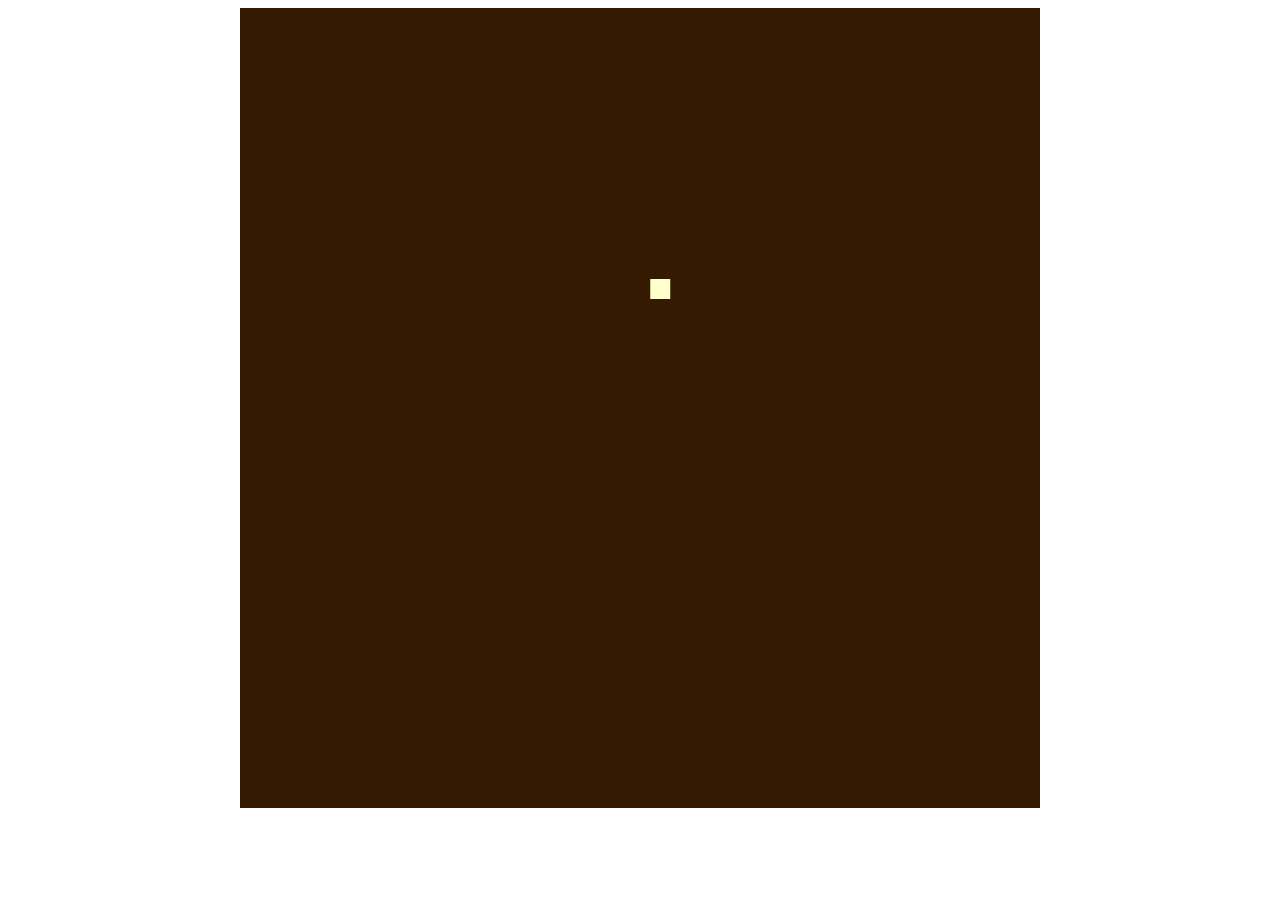
<file: index.html>
<!DOCTYPE html>
<html lang="en">

<head>
  <meta charset="UTF-8">
  <meta name="viewport" content="width=device-width, initial-scale=1.0">
  <title>Spin it right</title>
  <link rel="stylesheet" href="./assets/css/index.css">
</head>
<body onload="main()">
  <!-- <div id="header">
      <div class="score">
          <h3>Time</h3>
          <span id="time">1.0999s</span>
      </div>
      <h1 class="title"><span class="title">Spin</span> it <span class="title">right</span></h1>
      <div class="score">
          <h3>Score</h3>
          <span id="points">500</span>
      </div>
  </div> -->
  <canvas id="game" width="800" height="800" style="display: block; margin: 0 auto;">
    Please use a browser that supports "canvas"
    </canvas>
  <!-- <div id="play-container">
    <button id="play-button"></button>
  </div>
  <div id="container" style="display: none;">
    <canvas id="game" style="display: block; margin: 0 auto;" width="200px" height="500">
      Please use a browser that supports "canvas"
    </canvas>
  </div> -->
  <script src="./assets/js/game.js"></script>
  <script src="./assets/js/index.js"></script>
  <script src="./assets/js/lib/cuon-matrix.js"></script>
  <script src="./assets/js/lib/cuon-utils.js"></script>
  <script src="./assets/js/lib/webgl-debug.js"></script>
  <script src="./assets/js/lib/webgl-utils.js"></script>
</body>

</html>
</file>
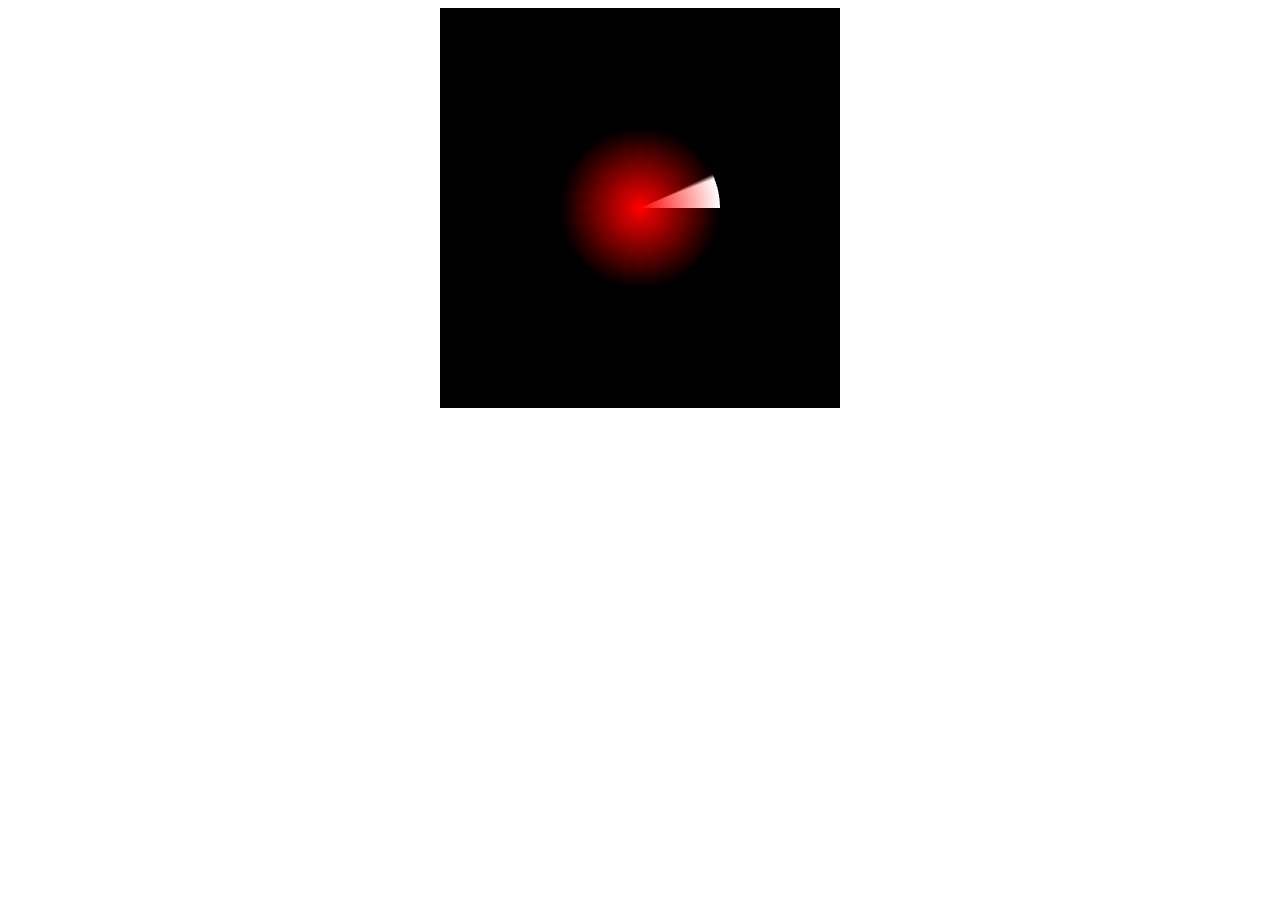
<file: code.html>
<!DOCTYPE html>
<html>
<head>
  <meta charset="utf-8">
  <title>WebGL Circle using Points</title>
</head>
<body onload="main()">
  <canvas id="webgl" width="400" height="400" style="display:block;margin:auto;"></canvas>
  <script src="./assets/js/lib/cuon-matrix.js"></script>
  <script src="./assets/js/lib/cuon-utils.js"></script>
  <script src="./assets/js/lib/webgl-debug.js"></script>
  <script src="./assets/js/lib/webgl-utils.js"></script>
  <script>
    // Vertex shader program
    var VSHADER_SOURCE =
    "attribute vec4 a_Position;\n" +
    "attribute vec4 a_Color;\n" +
    "varying vec4 v_Color;\n" +
    "void main() {\n" +
    " gl_Position = a_Position;\n" +
    " v_Color = a_Color;\n" +
    "}\n";

    // Fragment shader program
    var FSHADER_SOURCE =
    "#ifdef GL_ES\n" +
    "precision mediump float;\n" +
    "#endif \n" +
    "varying vec4 v_Color;\n" +
    "void main() {\n" +
    " gl_FragColor = v_Color;\n" +
    "}\n";

    function main() {
      // Retrieve <canvas> element
      var canvas = document.getElementById('webgl');

      // Get the rendering context for WebGL
      var gl = canvas.getContext('webgl') || canvas.getContext('experimental-webgl');
      if (!gl) {
        console.log('Failed to get the rendering context for WebGL');
        return;
      }

      // Initialize shaders
      if (!initShaders(gl, VSHADER_SOURCE, FSHADER_SOURCE)) {
        console.log('Failed to initialize shaders.');
        return;
      }

      var n = initVertexBuffers(gl);
      if (n < 0) {
        console.log('Failed to set the positions of the vertices');
        return;
      }

      // Set the color for clearing <canvas>
      gl.clearColor(0.0, 0.0, 0.0, 1.0);

      // Clear <canvas>
      gl.clear(gl.COLOR_BUFFER_BIT);

      // Draw the circle using points
      gl.drawArrays(gl.TRIANGLE_FAN, 0, n);
    }

    function initVertexBuffers(gl) {
      var vertices = [];
      var radius = 0.4;
      var numPoints = 100;

      vertices.push(0, 0, 1.0, 0.0, 0.0); // Center point
      for (let i = 0; i <= numPoints; i++) {
        const angle = (2 * Math.PI * i) / numPoints;
        const x = radius * Math.cos(angle);
        const y = radius * Math.sin(angle);
        if(i < 7){
            vertices.push(x, y, 1.0, 1.0, 1.0);
        }else{
            vertices.push(x, y, 0.0, 0.0, 0.0);
        }
      }
      var n = vertices.length / 5;

      // Create a buffer object
      var vertexColorBuffer = gl.createBuffer();
      if (!vertexColorBuffer) {
        console.log("Failed to create the buffer object");
        return false;
      }

      var verticesColors = new Float32Array(vertices);
      // Bind the buffer object to target
      gl.bindBuffer(gl.ARRAY_BUFFER, vertexColorBuffer);
      gl.bufferData(gl.ARRAY_BUFFER, verticesColors, gl.STATIC_DRAW);
      var FSIZE = verticesColors.BYTES_PER_ELEMENT;

      // Get the storage location of a_Position, assign and enable buffer
      var a_Position = gl.getAttribLocation(gl.program, "a_Position");
      if (a_Position < 0) {
        console.log("Failed to get the storage location of a_Position");
        return -1;
      }
      gl.vertexAttribPointer(a_Position, 2, gl.FLOAT, false, FSIZE * 5, 0);
      gl.enableVertexAttribArray(a_Position);

      // Get the storage location of a_Color, assign buffer and enable
      var a_Color = gl.getAttribLocation(gl.program, "a_Color");
      if (a_Color < 0) {
        console.log("Failed to get the storage location of a_Color");
        return -1;
      }
      gl.vertexAttribPointer(a_Color, 3, gl.FLOAT, false, FSIZE * 5, FSIZE * 2);
      gl.enableVertexAttribArray(a_Color);

      // Unbind the buffer object
      gl.bindBuffer(gl.ARRAY_BUFFER, null);

      return n;
    }

  </script>
</body>
</html>
</file>
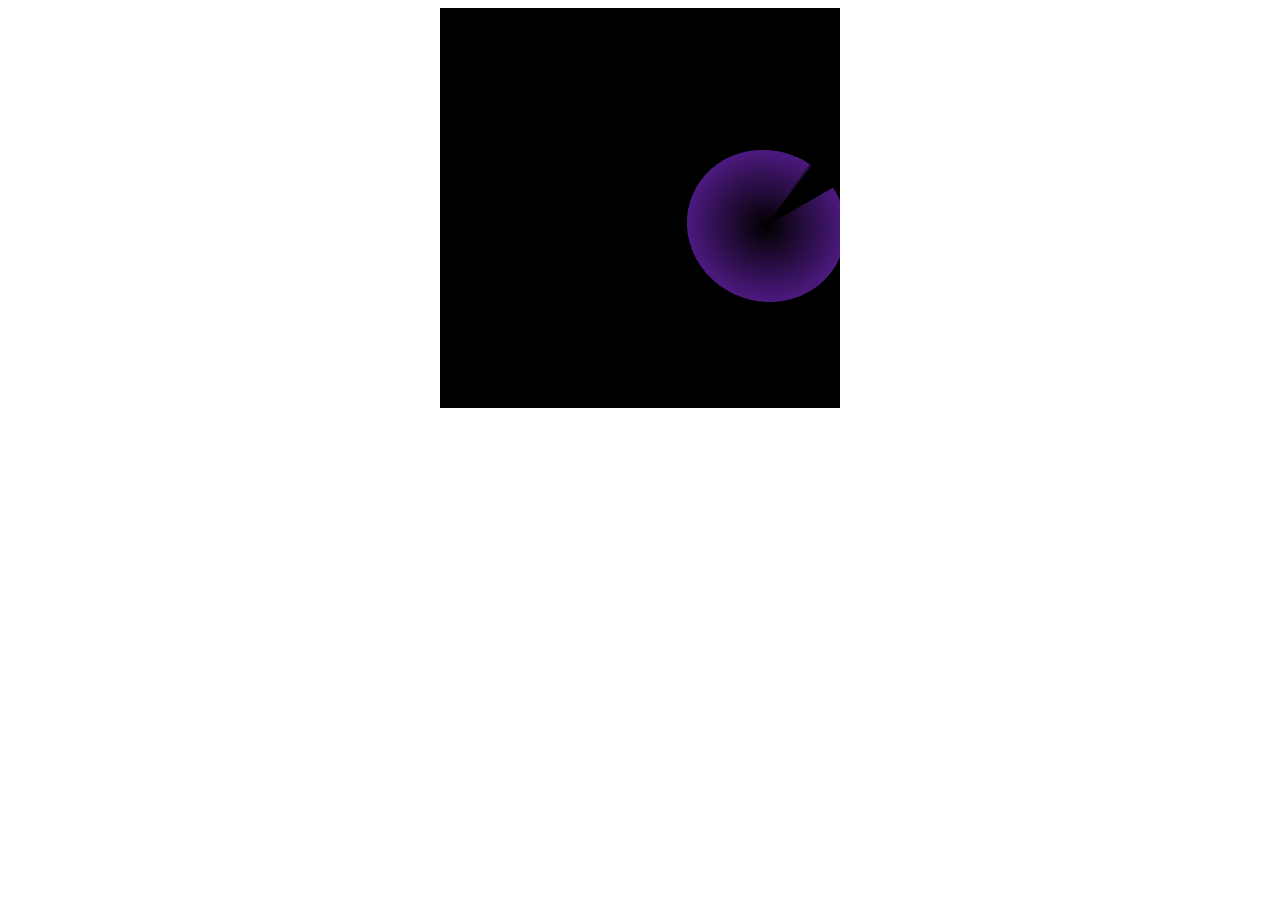
<file: code_rotate.html>
<!DOCTYPE html>
<html>
  <head>
    <meta charset="utf-8" />
    <title>WebGL Circle using Points</title>
  </head>
  <body onload="main()">
    <canvas
      id="webgl"
      width="400"
      height="400"
      style="display: block; margin: auto"
    ></canvas>
    <script src="./assets/js/lib/cuon-matrix.js"></script>
    <script src="./assets/js/lib/cuon-utils.js"></script>
    <script src="./assets/js/lib/webgl-debug.js"></script>
    <script src="./assets/js/lib/webgl-utils.js"></script>
    <script>
      // Vertex shader program
      var VSHADER_SOURCE =
        "attribute vec4 a_Position;\n" +
        "attribute vec4 a_Color;\n" +
        "uniform mat4 u_ModelMatrix;\n" +
        "varying vec4 v_Color;\n" +
        "void main() {\n" +
        " gl_Position = u_ModelMatrix * a_Position;\n" +
        " v_Color = a_Color;\n" +
        "}\n";

      // Fragment shader program
      var FSHADER_SOURCE =
        "#ifdef GL_ES\n" +
        "precision mediump float;\n" +
        "#endif \n" +
        "varying vec4 v_Color;\n" +
        "void main() {\n" +
        " gl_FragColor = v_Color;\n" +
        "}\n";

      var ANGLE_STEP = 360 / 1000; // 1 second rotation
      var g_angle = 0;
      var direction = 1;
      var g_last = Date.now();

      var centerX = 0.5;
      var centerY = -0.4;

      function main() {
        // Retrieve <canvas> element
        var canvas = document.getElementById("webgl");

        // Get the rendering context for WebGL
        var gl =
          canvas.getContext("webgl") || canvas.getContext("experimental-webgl");
        if (!gl) {
          console.log("Failed to get the rendering context for WebGL");
          return;
        }

        // Initialize shaders
        if (!initShaders(gl, VSHADER_SOURCE, FSHADER_SOURCE)) {
          console.log("Failed to initialize shaders.");
          return;
        }

        var n = initVertexBuffers(gl);
        if (n < 0) {
          console.log("Failed to set the positions of the vertices");
          return;
        }

        // Get the storage location of u_ModelMatrix
        var u_ModelMatrix = gl.getUniformLocation(gl.program, "u_ModelMatrix");
        if (!u_ModelMatrix) {
          console.log("Failed to get the storage location of u_ModelMatrix");
          return;
        }

        var modelMatrix = new Matrix4();

        document.addEventListener("keydown", function (event) {
          if (event.code === "Space") {
            direction = -direction;
          }
        });

        var tick = function () {
          g_angle = animate(g_angle);
          draw(gl, n, modelMatrix, u_ModelMatrix);
          requestAnimationFrame(tick);
        };
        tick();
      }

      function animate(angle) {
        var now = Date.now();
        var elapsed = now - g_last;
        g_last = now;
        var newAngle = angle + (ANGLE_STEP * elapsed * direction) / 7.0;
        return (newAngle %= 360);
      }

      function draw(gl, n, modelMatrix, u_ModelMatrix) {
        // Set the rotation matrix
        modelMatrix.setTranslate(centerX, centerY, 0); // Add this line to translate the circle
        modelMatrix.setRotate(g_angle, centerX, centerY, 1);

        // Pass the rotation matrix to the vertex shader
        gl.uniformMatrix4fv(u_ModelMatrix, false, modelMatrix.elements);

        // Specify the color for clearing <canvas>
        gl.clearColor(0.0, 0.0, 0.0, 1.0);

        // Clear <canvas>
        gl.clear(gl.COLOR_BUFFER_BIT);

        // Draw the circle using points
        gl.drawArrays(gl.TRIANGLE_FAN, 0, n);
        // gl.drawArrays(gl.POINTS, n - 1, 1); // Draw the falling point
      }

      function initVertexBuffers(gl) {
        var vertices = [];
    
        var radius = 0.4;
        var numPoints = 100;

        vertices.push(centerX, centerY, 0.0, 0.0, 0.0); // Center point

        for (let i = 0; i <= numPoints; i++) {
          const angle = (2 * Math.PI * i) / numPoints;
          const x = radius * Math.cos(angle) + centerX;
          const y = radius * Math.sin(angle) + centerY;
          if (i < 7) {
            vertices.push(x, y, 0.0, 0.0, 0.0);
          } else {
            vertices.push(x, y, 0.3, 0.1, 0.5);
          }
        }

        var n = vertices.length / 5;

        // Create a buffer object
        var vertexColorBuffer = gl.createBuffer();
        if (!vertexColorBuffer) {
          console.log("Failed to create the buffer object");
          return false;
        }

        var verticesColors = new Float32Array(vertices);
        // Bind the buffer object to target
        gl.bindBuffer(gl.ARRAY_BUFFER, vertexColorBuffer);
        gl.bufferData(gl.ARRAY_BUFFER, verticesColors, gl.STATIC_DRAW);
        var FSIZE = verticesColors.BYTES_PER_ELEMENT;

        // Get the storage location of a_Position, assign and enable buffer
        var a_Position = gl.getAttribLocation(gl.program, "a_Position");
        if (a_Position < 0) {
          console.log("Failed to get the storage location of a_Position");
          return -1;
        }
        gl.vertexAttribPointer(a_Position, 2, gl.FLOAT, false, FSIZE * 5, 0);
        gl.enableVertexAttribArray(a_Position);

        // Get the storage location of a_Color, assign buffer and enable
        var a_Color = gl.getAttribLocation(gl.program, "a_Color");
        if (a_Color < 0) {
          console.log("Failed to get the storage location of a_Color");
          return -1;
        }
        gl.vertexAttribPointer(
          a_Color,
          3,
          gl.FLOAT,
          false,
          FSIZE * 5,
          FSIZE * 2
        );
        gl.enableVertexAttribArray(a_Color);

        // Unbind the buffer object
        gl.bindBuffer(gl.ARRAY_BUFFER, null);

        return n;
      }
    </script>
  </body>
</html>
</file>
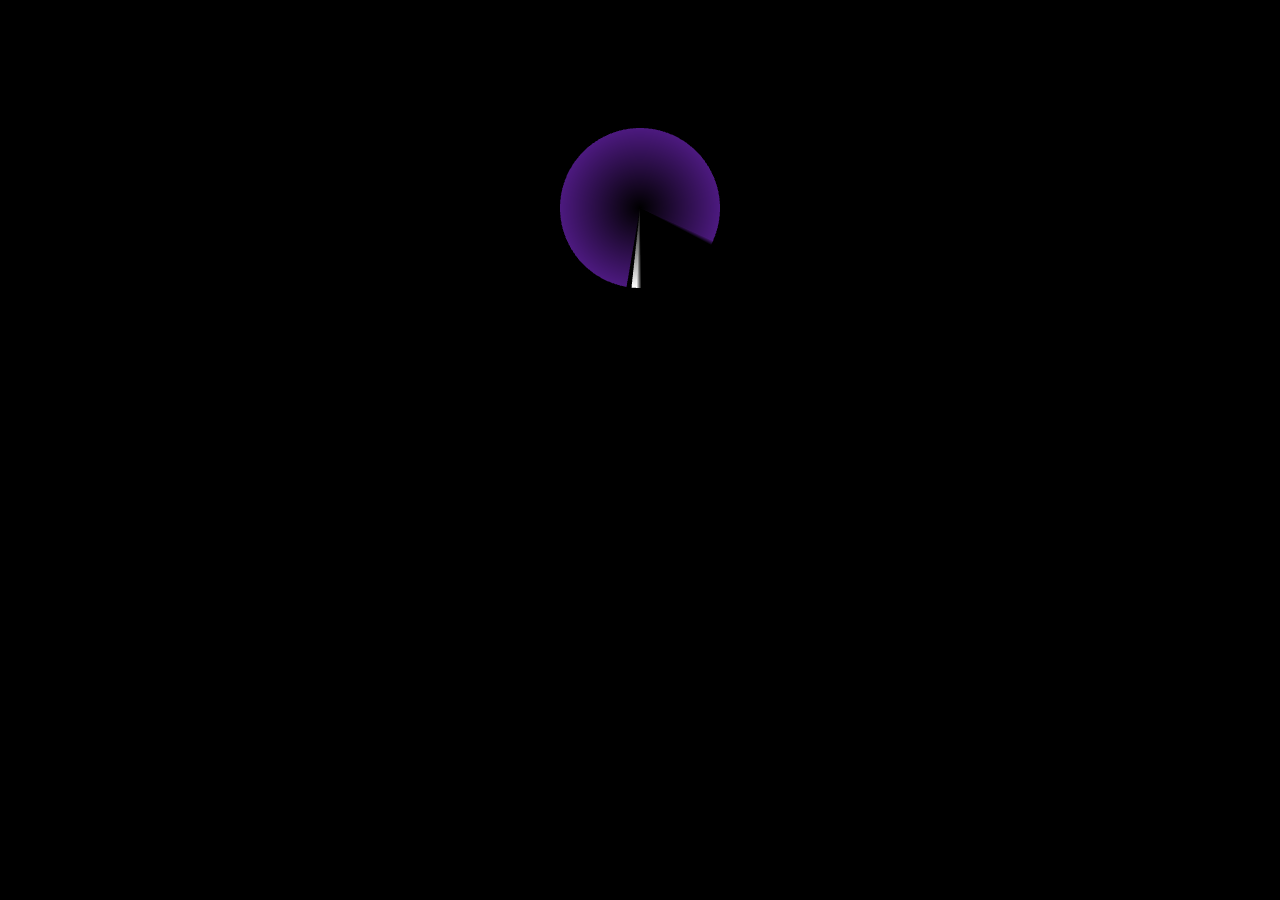
<file: code_rotate_point.html>
<!DOCTYPE html>
<html>
  <head>
    <meta charset="utf-8" />
    <title>WebGL Circle using Points</title>
    <style>
      body{background:black}
      canvas {
        display: block;
        margin: auto;
      }
    </style>
  </head>

  <body onload="main()">
    <canvas id="webgl" width="400" height="400"></canvas>
    <script src="./assets/js/lib/cuon-matrix.js"></script>
    <script src="./assets/js/lib/cuon-utils.js"></script>
    <script src="./assets/js/lib/webgl-debug.js"></script>
    <script src="./assets/js/lib/webgl-utils.js"></script>
    <script>
      // Vertex shader program
      var VSHADER_SOURCE =
        "attribute vec4 a_Position;\n" +
        "attribute vec4 a_Color;\n" +
        "uniform mat4 u_ModelMatrix;\n" +
        "varying vec4 v_Color;\n" +
        "void main() {\n" +
        "  gl_PointSize = 20.0;\n" +
        "  gl_Position = u_ModelMatrix * a_Position;\n" +
        "  v_Color = a_Color;\n" +
        "}\n";

      // Fragment shader program
      var FSHADER_SOURCE =
        "#ifdef GL_ES\n" +
        "precision mediump float;\n" +
        "#endif \n" +
        "varying vec4 v_Color;\n" +
        "void main() {\n" +
        "  gl_FragColor = v_Color;\n" +
        "}\n";

      var ANGLE_STEP = 360 / 100; // 1 second rotation
      var g_angle = 0;
      var direction = 1;
      var g_last = Date.now();

      var centerX = 0;
      var centerY = 0;

      var radius = 0.4;
      var numPoints = 100;

      var fallingPoints = [];
      var fallPointLength = 4;

      count = 0;
      // First 7 verticies where the mouth is - eat to get points
      var eaterVertices = [];

      function random() {
        const colors = [
          [1, 0, 0, 1], // red
          [0, 1, 0, 1], // green
        ];

        for (let i = 0; i < fallPointLength; i++) {
          const x = Math.random() * 0.8 - 0.4;
          // const x = 0;
          // const y = 0.2; 
          const y = Math.random() * 1 + 1;
          const color = colors[Math.floor(Math.random() * colors.length)];
          fallingPoints.push({ x, y, color });
        }
      }
      random();

      function main() {
        // Retrieve <canvas> element
        var canvas = document.getElementById("webgl");

        // Get the rendering context for WebGL
        var gl = canvas.getContext("webgl");
        if (!gl) {
          console.log("Failed to get the rendering context for WebGL");
          return;
        }

        // Initialize shaders
        if (!initShaders(gl, VSHADER_SOURCE, FSHADER_SOURCE)) {
          console.log("Failed to initialize shaders.");
          return;
        }

        var n = initVertexBuffers(gl);
        if (n < 0) {
          console.log("Failed to set the positions of the vertices");
          return;
        }
        console.log("N - ", n);

        // Get the storage location of u_ModelMatrix
        var u_ModelMatrix = gl.getUniformLocation(gl.program, "u_ModelMatrix");
        if (!u_ModelMatrix) {
          console.log("Failed to get the storage location of u_ModelMatrix");
          return;
        }

        var modelMatrix = new Matrix4();

        document.addEventListener("keydown", function (event) {
          if (event.code === "Space") {
            direction = -direction;
          }
        });

        var tick = function () {
          g_angle = animate(g_angle);
          updateFallingPoints();
          draw(gl, n, modelMatrix, u_ModelMatrix);
          requestAnimationFrame(tick);
        };
        tick();
      }

      function animate(angle) {
        var now = Date.now();
        var elapsed = now - g_last;
        g_last = now;
        var newAngle = angle + (ANGLE_STEP * elapsed * direction) / 10.0;
        return (newAngle %= 360);
      }
      function updateFallingPoints() {
        fallingPoints.forEach(function (point) {
          point.y -= 0.01;
          if (point.y < -1) {
            point.y = 1;
            // point.x = 0;
            point.x = Math.random() * 0.8 - 0.4;
          }
        });
      }

      function draw(gl, n, modelMatrix, u_ModelMatrix) {
        // Set the rotation matrix
        modelMatrix.setTranslate(centerX, centerY, 0);
        modelMatrix.rotate(g_angle, 0, 0, 1);

        // Pass the rotation matrix to the vertex shader
        gl.uniformMatrix4fv(u_ModelMatrix, false, modelMatrix.elements);

        // Specify the color for clearing <canvas>
        gl.clearColor(0.0, 0.0, 0.0, 1.0);

        // Clear <canvas>
        gl.clear(gl.COLOR_BUFFER_BIT);

        // Draw the circle using points
        gl.drawArrays(gl.TRIANGLE_FAN, 0, n - fallPointLength);

        eaterVertices = []
        for (let i = 1; i < 7; i++) {
          const angle = (2 * Math.PI * i) / numPoints + (Math.PI * g_angle) / 180;
          const x = radius * Math.cos(angle) + centerX;
          const y = radius * Math.sin(angle) + centerY;
          eaterVertices.push({x,y});
          // console.log(eaterVertices[0])
        }

        // Draw the falling points
        count = 0;
        fallingPoints.forEach(function (point, index) {
          modelMatrix.setTranslate(point.x, point.y, 0);
          gl.uniformMatrix4fv(u_ModelMatrix, false, modelMatrix.elements);
          gl.drawArrays(gl.POINTS, n - fallPointLength + index, 1);
        });
        // console.log("fall : ",fallingPoints[0])
        var differenceX = eaterVertices[0].x - fallingPoints[0].x;
        var differenceY = eaterVertices[0].y - fallingPoints[0].y;
        var powX = Math.pow(differenceX,2)
        var powY = Math.pow(differenceY,2)
        var final = powX + powY
        var distance = Math.sqrt(final)
        if(distance.toFixed(2) < 0.1){alert("Gotcha")}
        console.log("Distance: ",distance.toFixed(2));
        
      }
      // function draw(gl, n, modelMatrix, u_ModelMatrix) {
      //   // Set the rotation matrix
      //   modelMatrix.setTranslate(centerX, centerY, 0);
      //   modelMatrix.rotate(g_angle, 0, 0, 1);

      //   // Pass the rotation matrix to the vertex shader
      //   gl.uniformMatrix4fv(u_ModelMatrix, false, modelMatrix.elements);

      //   // Specify the color for clearing <canvas>
      //   gl.clearColor(0.0, 0.0, 0.0, 1.0);

      //   // Clear <canvas>
      //   gl.clear(gl.COLOR_BUFFER_BIT);

      //   // Draw the circle using points
      //   gl.drawArrays(gl.TRIANGLE_FAN, 0, n - fallPointLength);

      //   // Calculate eater vertices based on the current angle
      //   eaterVertices = [];
      //   for (let i = 0; i < 7; i++) {
      //     const angle =
      //       (2 * Math.PI * i) / numPoints + (Math.PI * g_angle) / 180;
      //     const x = radius * Math.cos(angle) + centerX;
      //     const y = radius * Math.sin(angle) + centerY;
      //     eaterVertices.push([x, y]);
      //   }

      //   const proximityThreshold = 0.01; // Adjust this value as needed

      //   // Check if any falling point is close to the black eater's mouth vertices
      //   eaterVertices.forEach(function (eaterVertex) {
      //     const eaterX = eaterVertex[0];
      //     const eaterY = eaterVertex[1];

      //     fallingPoints.forEach(function (fallingPoint) {
      //       const fallingX = fallingPoint.x;
      //       const fallingY = fallingPoint.y;

      //       const deltaX = eaterX - fallingX;
      //       const deltaY = eaterY - fallingY;
      //       const distance = Math.sqrt(deltaX * deltaX + deltaY * deltaY);

      //       if (distance <= proximityThreshold) {
      //         console.log("Collision detected between eater and falling point");
      //         // Perform any desired action upon collision, e.g., remove the falling point, increase the score, etc.
      //       }
      //     });
      //   });

      //   // Draw the falling points
      //   count = 0;
      //   fallingPoints.forEach(function (point, index) {
      //     modelMatrix.setTranslate(point.x, point.y, 0);
      //     gl.uniformMatrix4fv(u_ModelMatrix, false, modelMatrix.elements);
      //     gl.drawArrays(gl.POINTS, n - fallPointLength + index, 1);
      //   });
      // }

      function initVertexBuffers(gl) {
        var vertices = [];

        vertices.push(centerX, centerY, 0, 0.0, 0.0, 0.0, 1.0); // Center point

        for (let i = 0; i < numPoints; i++) {
          const angle = (2 * Math.PI * i) / numPoints;
          const x = radius * Math.cos(angle) + centerX;
          const y = radius * Math.sin(angle) + centerY;
          if (i == 1 || i == 0) {
            vertices.push(x, y, 0, 1.0, 1.0, 1.0, 1.0);
          } 
          else if (i > 1 && i < 20) {
            vertices.push(x, y, 0, 0.0, 0.0, 0.0, 1.0);
          } else {
            vertices.push(x, y, 0, 0.3, 0.1, 0.5, 1.0);
          }
        }

        // Add falling points data
        fallingPoints.forEach(function (point) {
          vertices.push(
            point.x,
            point.y,
            0,
            point.color[0],
            point.color[1],
            point.color[2],
            point.color[3]
          );
        });
        console.log("FallingPoints.length - ", fallingPoints.length);
        var n = vertices.length / 7;
        console.log(vertices.length);

        // Create a buffer object
        var vertexColorBuffer = gl.createBuffer();
        if (!vertexColorBuffer) {
          console.log("Failed to create the buffer object");
          return false;
        }

        var verticesColors = new Float32Array(vertices);
        console.log("verticesColors.length - ", verticesColors.length);

        // Bind the buffer object to target
        gl.bindBuffer(gl.ARRAY_BUFFER, vertexColorBuffer);
        gl.bufferData(gl.ARRAY_BUFFER, verticesColors, gl.STATIC_DRAW);
        var FSIZE = verticesColors.BYTES_PER_ELEMENT;

        // Get the storage location of a_Position, assign and enable buffer
        var a_Position = gl.getAttribLocation(gl.program, "a_Position");
        if (a_Position < 0) {
          console.log("Failed to get the storage location of a_Position");
          return -1;
        }
        gl.vertexAttribPointer(a_Position, 2, gl.FLOAT, false, FSIZE * 7, 0);
        gl.enableVertexAttribArray(a_Position);

        // Get the storage location
        var a_Color = gl.getAttribLocation(gl.program, "a_Color");
        if (a_Color < 0) {
          console.log("Failed to get the storage location of a_Color");
          return -1;
        }
        gl.vertexAttribPointer(
          a_Color,
          4,
          gl.FLOAT,
          false,
          FSIZE * 7,
          FSIZE * 3
        );
        gl.enableVertexAttribArray(a_Color);
        // Unbind the buffer object
        gl.bindBuffer(gl.ARRAY_BUFFER, null);

        return n;
      }
    </script>
  </body>
</html>
</file>
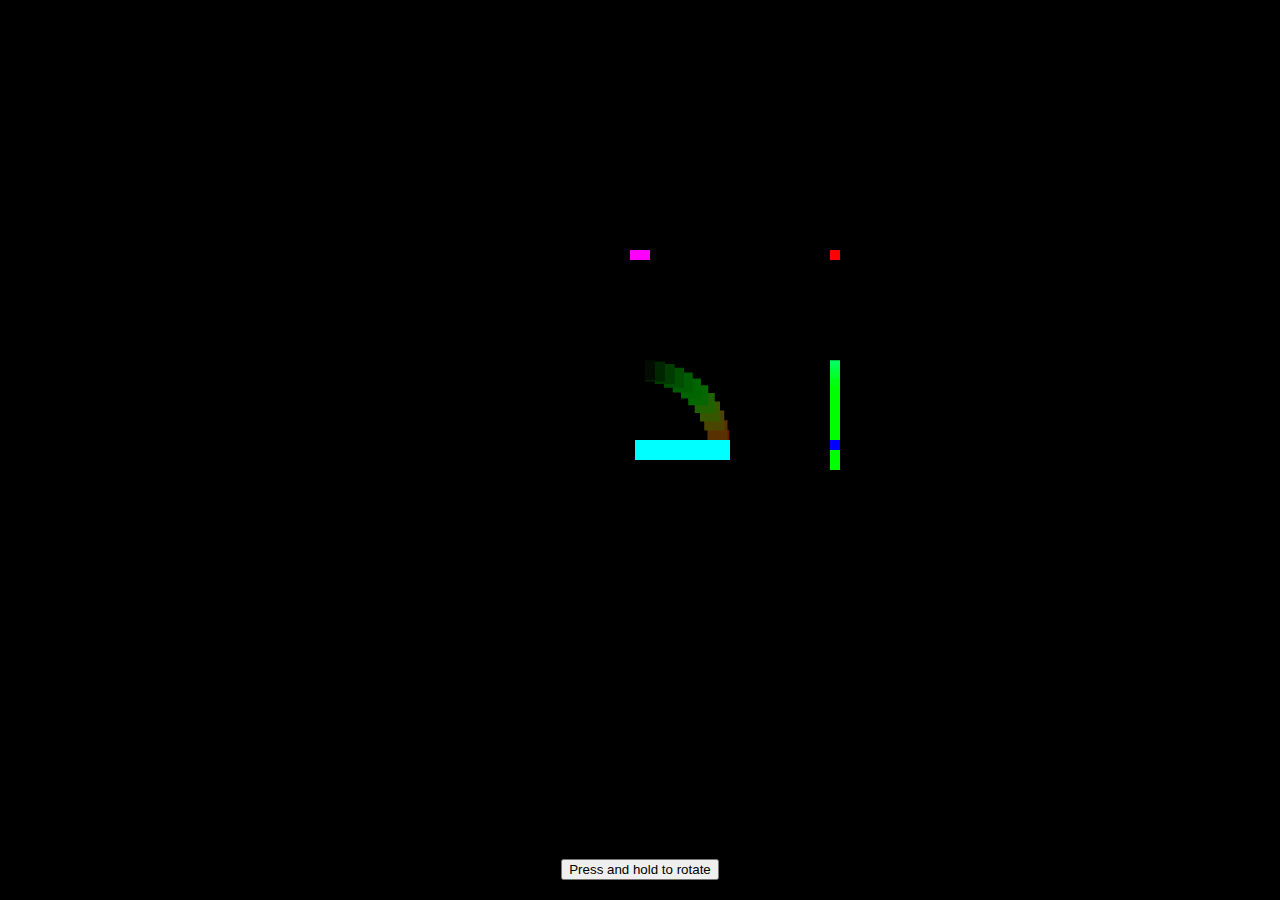
<file: collision.html>
<!DOCTYPE html>
<html>
  <head>
    <meta charset="utf-8" />
    <title>WebGL Circle using Points</title>
    <style>
      body {
        background: black;
        display: flex;
        justify-content: center;
        align-items: center;
        height: 100vh;
        margin: 0;
      }
      canvas {
        display: block;
      }
      button {
        position: absolute;
        bottom: 20px;
      }
    </style>
  </head>

  <body onload="main()">
    <canvas id="webgl" width="400" height="400"></canvas>
    <button id="rotateButton">Press and hold to rotate</button>
    <script src="./assets/js/lib/cuon-matrix.js"></script>
    <script src="./assets/js/lib/cuon-utils.js"></script>
    <script src="./assets/js/lib/webgl-debug.js"></script>
    <script src="./assets/js/lib/webgl-utils.js"></script>
    <script>
      var VSHADER_SOURCE = `
        attribute vec4 a_Position;
        attribute vec4 a_Color;
        uniform mat4 u_ModelMatrix;
        varying vec4 v_Color;
        void main() {
          gl_PointSize = 20.0;
          gl_Position = u_ModelMatrix * a_Position;
          v_Color = a_Color;
        }
      `;

      var FSHADER_SOURCE = `
        #ifdef GL_ES
        precision mediump float;
        #endif
        varying vec4 v_Color;
        void main() {
          gl_FragColor = v_Color;
        }
      `;

      var g_angle = 0;
      var centerX = 0;
      var centerY = 0;
      var radius = 0.4;
      var numPoints = 100;
      var fallingPoints = [];
      var fallPointLength = 1;
      var eaterVertices = [];
      var isRotating = false;

      function random() {
        const colors = [
          [1, 0, 0, 1], // red
          [0, 1, 0, 1], // green
        ];

        for (let i = 0; i < fallPointLength; i++) {
          const x = Math.random() * 0.8 - 0.4;
          const y = 0.2;
          const color = colors[Math.floor(Math.random() * colors.length)];
          fallingPoints.push({ x, y, color });
        }
      }
      random();

      function main() {
        var canvas = document.getElementById("webgl");
        var gl = canvas.getContext("webgl");
        if (!gl) {
          console.log("Failed to get the rendering context for WebGL");
          return;
        }

        if (!initShaders(gl, VSHADER_SOURCE, FSHADER_SOURCE)) {
          console.log("Failed to initialize shaders.");
          return;
        }

        var n = initVertexBuffers(gl);
        if (n < 0) {
          console.log("Failed to set the positions of the vertices");
          return;
        }

        var u_ModelMatrix = gl.getUniformLocation(gl.program, "u_ModelMatrix");
        if (!u_ModelMatrix) {
          console.log("Failed to get the storage location of u_ModelMatrix");
          return;
        }

        var modelMatrix = new Matrix4();

        var rotateButton = document.getElementById("rotateButton");
        rotateButton.addEventListener("mousedown", function () {
          isRotating = true;
        });
        rotateButton.addEventListener("mouseup", function() {
isRotating = false;
});
var tick = function () {
      if (isRotating) {
        g_angle = (g_angle + 1) % 360;
      }
      draw(gl, n, modelMatrix, u_ModelMatrix);
      requestAnimationFrame(tick);
    };

    tick();
  }

  function initVertexBuffers(gl) {
    var verticesColors = [];
    var angle = (2 * Math.PI) / numPoints;

    for (var i = 0; i < numPoints; i++) {
      var x = centerX + radius * Math.cos(i * angle);
      var y = centerY + radius * Math.sin(i * angle);
      verticesColors.push(x, y, 0.0, 1.0, 1.0, 0.0, 1.0);
    }

    fallingPoints.forEach((point) => {
      verticesColors.push(point.x, point.y, ...point.color);
    });

    var n = verticesColors.length / 7;

    var vertexColorBuffer = gl.createBuffer();
    if (!vertexColorBuffer) {
      console.log("Failed to create the buffer object");
      return -1;
    }

    gl.bindBuffer(gl.ARRAY_BUFFER, vertexColorBuffer);
    gl.bufferData(gl.ARRAY_BUFFER, new Float32Array(verticesColors), gl.STATIC_DRAW);

    var FSIZE = verticesColors.BYTES_PER_ELEMENT;

    var a_Position = gl.getAttribLocation(gl.program, "a_Position");
    if (a_Position < 0) {
      console.log("Failed to get the storage location of a_Position");
      return -1;
    }

    gl.vertexAttribPointer(a_Position, 2, gl.FLOAT, false, FSIZE * 7, 0);
    gl.enableVertexAttribArray(a_Position);

    var a_Color = gl.getAttribLocation(gl.program, "a_Color");
    if (a_Color < 0) {
      console.log("Failed to get the storage location of a_Color");
      return -1;
    }

    gl.vertexAttribPointer(a_Color, 4, gl.FLOAT, false, FSIZE * 7, FSIZE * 2);
    gl.enableVertexAttribArray(a_Color);

    return n;
  }

  function draw(gl, n, modelMatrix, u_ModelMatrix) {
    modelMatrix.setRotate(g_angle, 0, 0, 1);
    gl.uniformMatrix4fv(u_ModelMatrix, false, modelMatrix.elements);

    gl.clearColor(0, 0, 0, 1);
    gl.clear(gl.COLOR_BUFFER_BIT);

    gl.drawArrays(gl.POINTS, 0, n);
  }
</script>
</body>
</html>
</file>
<file: assets/css/index.css>
/* @import url('https://fonts.googleapis.com/css2?family=Galindo&display=swap');

body {
  margin: 0;
  padding: 0;
  overflow: hidden;
  font-family: 'Galindo', cursive;
  background-color: black;
}
#header{
  background-color: black;
  color: white;
  display: flex;
}
#container {
  width:100%;
  height: 90vh;
  margin-top: 5px;
  background-color: black;
}

#game {
  height: 82vh;
  width: 100vh;
  background-color: black;
  border: 1px solid white;
}
h1{
  font-size: 50px;
}
#header{
  display: flex;
  justify-content: space-evenly;
}
.score{
  display: flex;
  flex-direction: column;
  text-align: center;
}
span{
  color: yellow;
}
@keyframes spin {
  100% {
    transform: rotate(360deg);
  }
} */
/* Spin word Spins */
/* h1 span {
  display: inline-block;
  animation: spin 2s linear;
  animation-fill-mode: forwards;
  color: lightgreen;
} */
/* Right wourd goes right */
/* @keyframes shake {
  0% {
    transform: translateX(0);
  }
  25% {
    transform: translateX(-10px);
  }
  50% {
    transform: translateX(10px);
  }
  75% {
    transform: translateX(-10px);
  }
  100% {
    transform: translateX(0);
  }
} */

/* h1 span:last-child {
  display: inline-block;
  animation: shake 2s linear;
  animation-fill-mode: forwards;
  color: lightskyblue;
} */

/* drop time and score animation */
/* @keyframes drop {
  0% {
    transform: translateY(-100%);
    opacity: 0;
  }
  100% {
    transform: translateY(0);
    opacity: 1;
  }
}

.score h3, .score #points {
  display: inline-block;
  animation: drop 0.5s ease;
  animation-fill-mode: forwards;
} */
/* Play button & canas load */
/* #play-container {
  display: flex;
  justify-content: center;
  align-items: center;
  height: 100vh;
  background-color: black;
}

#play-button {
  width: 5rem;
  height: 5rem;
  background-color: #1e90ff;
  border: none;
  border-radius: 10%;
  color: white;
  font-size: 3rem;
  cursor: pointer;
  transition: all 0.2s ease;
}

#play-button:hover {
  transform: scale(1.1);
  box-shadow: 0 0.5rem #0e6fb3;
}

#play-button::before {
  content: "\25B6";
} */
</file>
